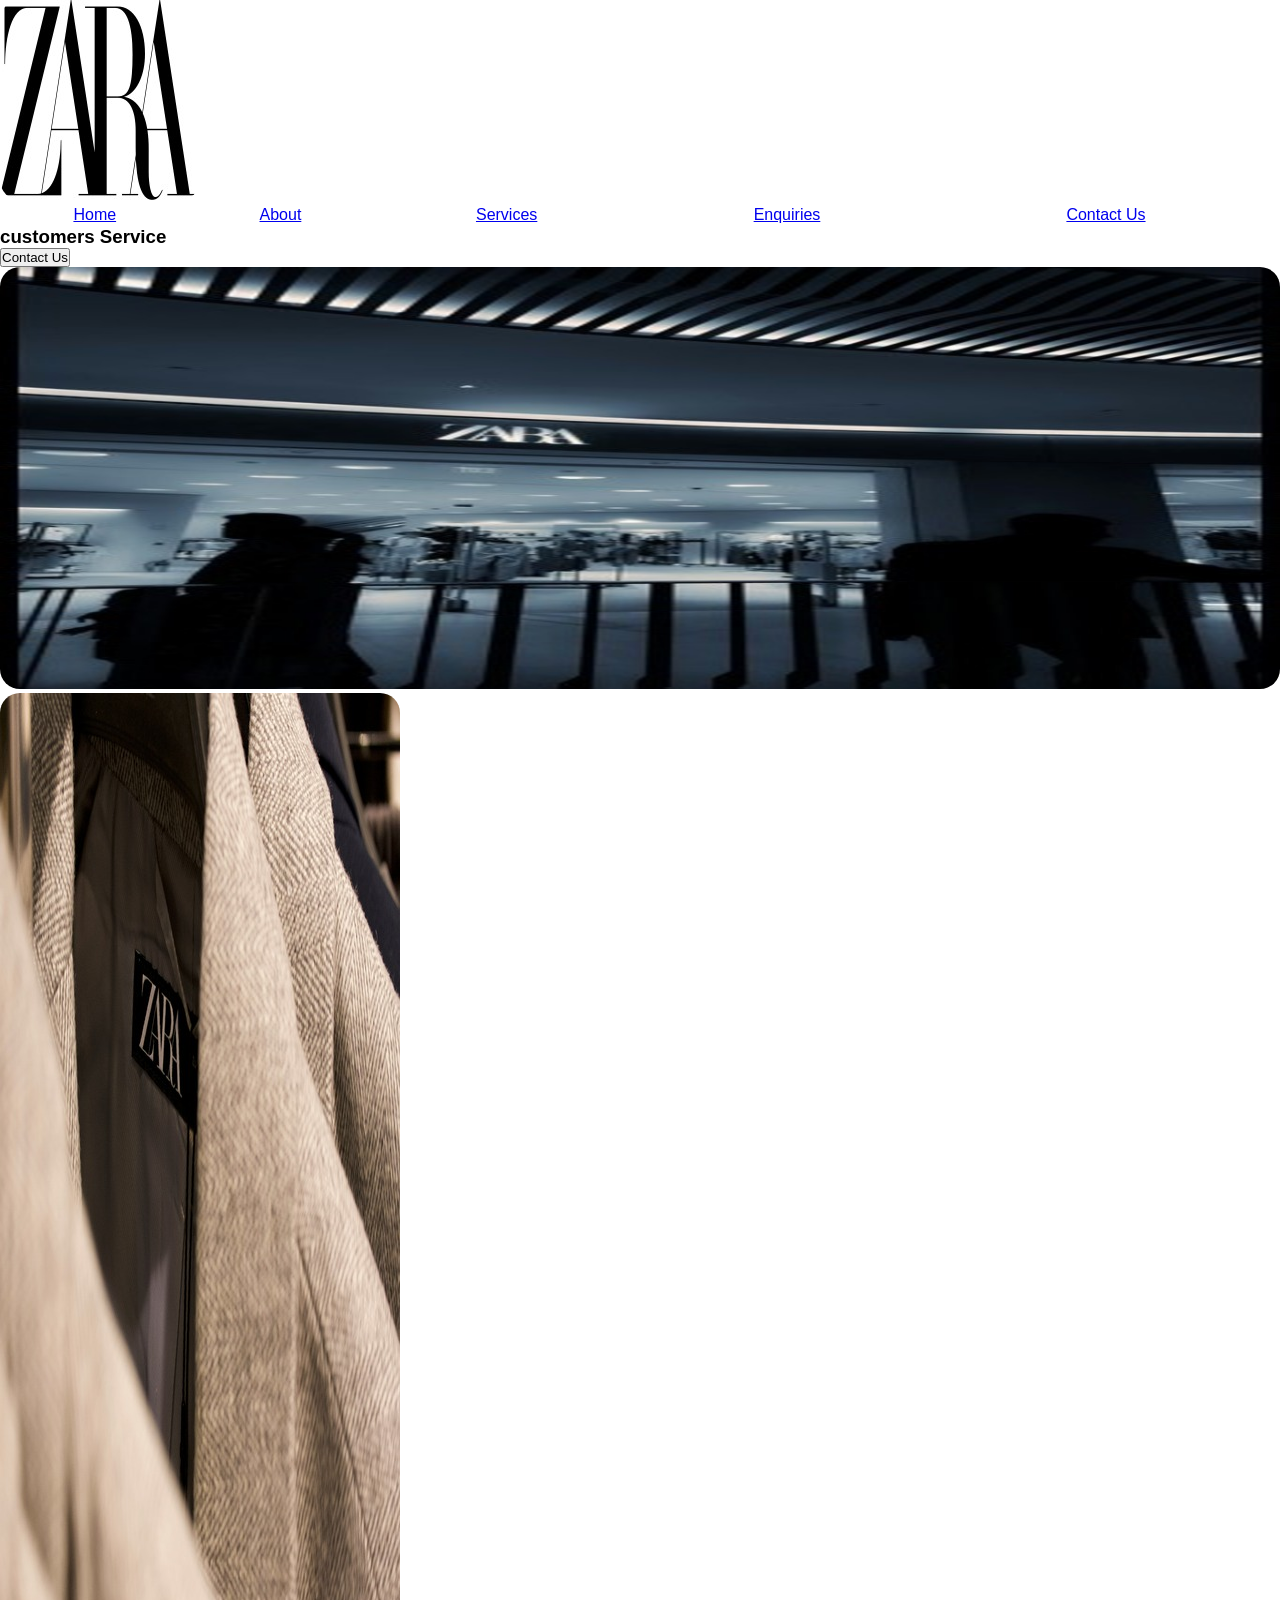
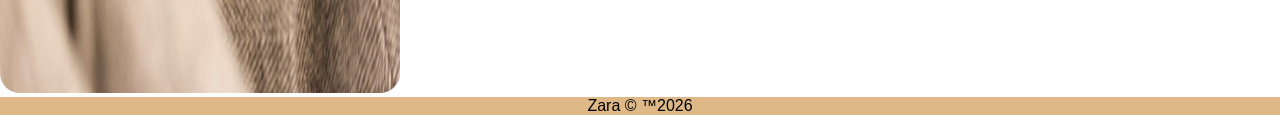
<file: index.html>
<!DOCTYPE html>
<html lang="en">
<head>
    <meta charset="UTF-8">
    <meta name="viewport" content="width=device-width, initial-scale=1.0">
   <!--Wbpage Title-->
   <style>
      h1{ 
          color: burlywood;
      }
    </style>
    <link rel="stylesheet" href="css_assets/mystyles.css">
    <title>Zara - Home page</title>
</head>
<body>
    <header><!--Logo-->
        <img src="images/Zara_Logo (2).jpg" alt="Zara Logo">
        <nav>
            <!--Navigation Menu-->
            <table width="100%">
                <td align="center"><a href="index.html">Home</a></td>
                <td align="center"><a href="about_us.html">About</a></td>
                <td align="center"><a href="services.html">Services</a></td>
                <td align="center"><a href="enquiries.html">Enquiries</a></td>
                <td align="center"><a href="contact.html">Contact Us</a></td>
            </table
        </nav>
    </header>
    <h3>customers Service</h3>
    <a href="contact.html">
     <button>Contact Us</button>
     </a>
    <main>
        <!--Image for the Home Page-->
            <img src="images/karan-suthar-LIpsG_FwSrc-unsplash.jpg" alt="">
        <img src="images/amin-zabardast-KdEupg12h1Y-unsplash.jpg" alt="">


    </main>
    <footer>
        <p>
            <!-- Center for the Page-->
            <center>Zara &copy; &trade;2026</center>
        </p>
    </footer>
    
</body>
</html>
</file>
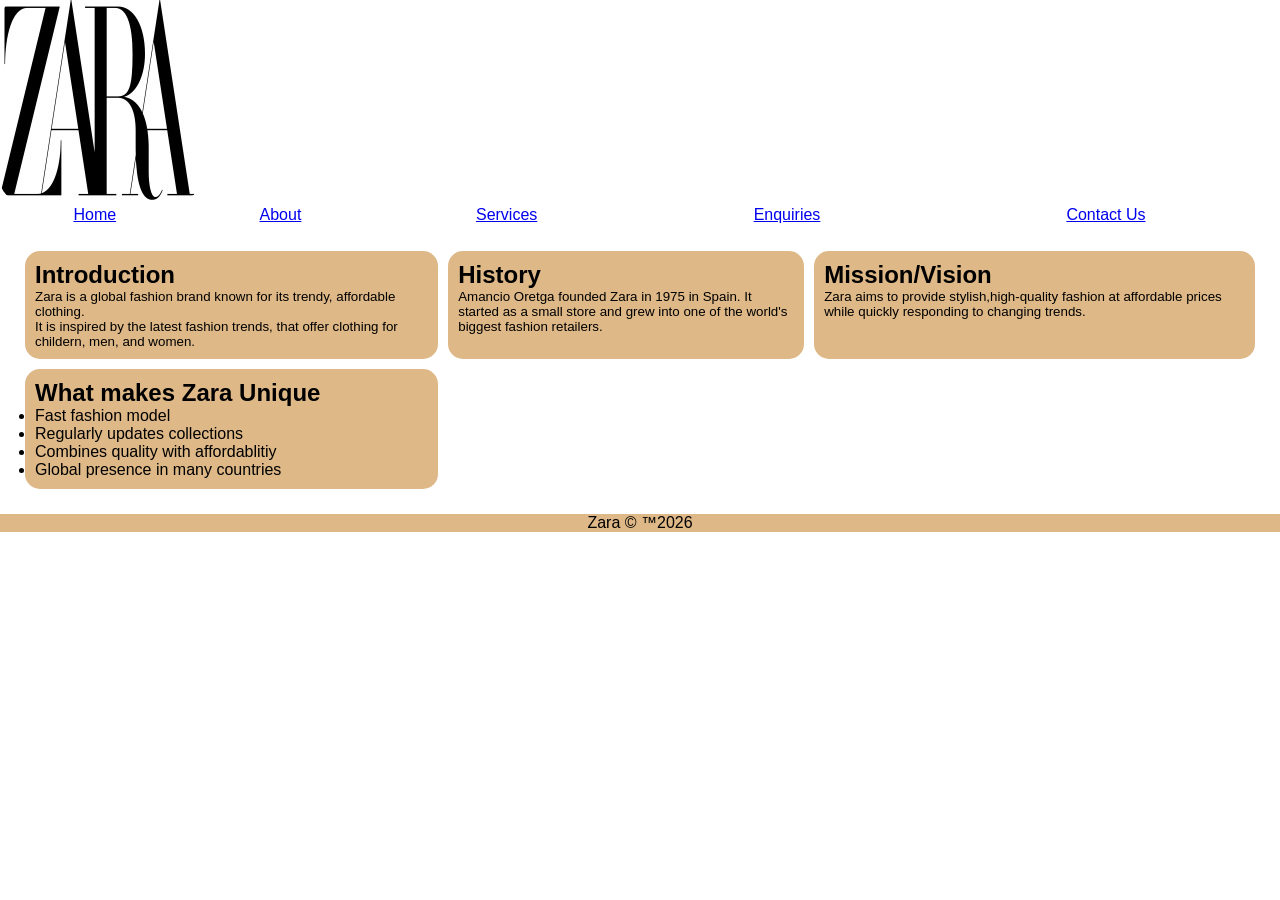
<file: about_us.html>
<!DOCTYPE html>
<html lang="en">
<head>
    <meta charset="UTF-8">
    <meta name="viewport" content="width=device-width, initial-scale=1.0">   
    </head>
    <body>
        
    </body>
    </html>
    <style>
      h1{ 
          color: burlywood;
      }
    </style>
    <link rel="stylesheet" href="css_assets/mystyles.css">
    <!--Webpage title-->
    <title>Zara - About Us</title>
</head>
<body>
    <header><!--Logo-->
        <img src="images/Zara_Logo (2).jpg" alt="Zara Logo">
        <nav>
            <!--Navigation Menu-->
            <table width="100%">
                <td align="center"><a href="index.html">Home</a></td>
                <td align="center"><a href="about_us.html">About</a></td>
                <td align="center"><a href="services.html">Services</a></td>
                <td align="center"><a href="enquiries.html">Enquiries</a></td>
                <td align="center"><a href="contact.html">Contact Us</a></td>
            </table>
        </nav>
    </header>
    <main>
        <!-- The basic overview of the Store-->
    <div class="container">
        <div>
            <h2>Introduction</h2>
            <p>Zara is a global fashion brand known for its trendy, affordable clothing.<br> It is inspired by the latest fashion trends, that offer clothing for childern, men, and women.</p>
        </div>
        <div>
            <h2>History</h2>
            <p>Amancio Oretga founded Zara in 1975 in Spain.
                It started as a small store and grew into one of the world's biggest fashion retailers.
            </p>
        </div>
        <div>
        <h2>Mission/Vision</h2>
        <p>Zara aims to provide stylish,high-quality fashion at affordable prices while quickly responding to changing trends.</p>
        </div>
        <div>
        <h2>What makes Zara Unique</h2>
    
        <ul>
            <li>Fast fashion model</li>
            <li>Regularly updates collections</li>
            <li>Combines quality with affordablitiy</li>
            <li>Global presence in many countries</li>
        </ul>
        </div>
    </div>
    </main>
    <footer>
        <p>
            <!--Center Page-->
            <center>Zara &copy; &trade;2026</center>
        </p>
    </footer>
    
</body>
</html>
</file>
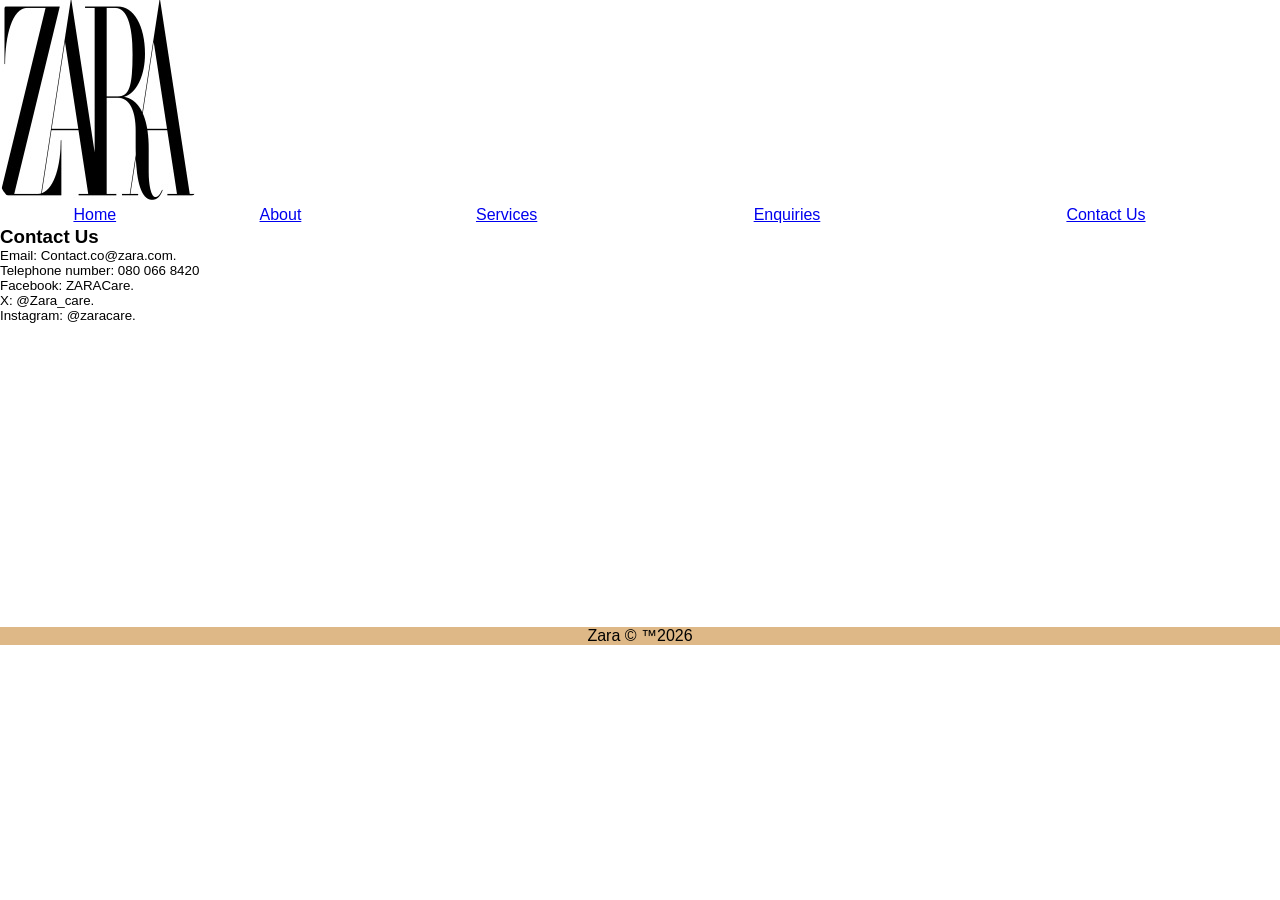
<file: contact.html>
<!DOCTYPE html>
<html lang="en">
<head>
    <meta charset="UTF-8">
    <meta name="viewport" content="width=device-width, initial-scale=1.0">
    <style>
      h1{ 
          color: burlywood;
      }
    </style>
    <link rel="stylesheet" href="css_assets/mystyles.css">
    <!--Title of Webpage-->
    <title>Zara - Contact</title>
</head>
<body>
    <header>
        <img src="images/Zara_Logo (2).jpg" alt="Zara Logo">
        <nav>
            <!--Navigation Menu-->
            <table width="100%">
                <td align="center"><a href="index.html">Home</a></td>
                <td align="center"><a href="about_us.html">About</a></td>
                <td align="center"><a href="services.html">Services</a></td>
                <td align="center"><a href="enquiries.html">Enquiries</a></td>
                <td align="center"><a href="contact.html">Contact Us</a></td>
            </table
           
        </nav>
    </header>
    
    <main>
        <!-- Contact Information-->
         <h3>Contact Us</h3>
        <p>Email: Contact.co@zara.com.</p>
        <p>Telephone number: 080 066 8420</p>
        <p>Facebook: ZARACare.</p>
        <p>X: @Zara_care.</p>
        <p>Instagram: @zaracare.</p>
        <!-- Store Location-->
      <iframe src="https://www.google.com/maps/embed?pb=!1m18!1m12!1m3!1d3585.5811081978745!2d28.106527999999997!3d-26.014536!2m3!1f0!2f0!3f0!3m2!1i1024!2i768!4f13.1!3m3!1m2!1s0x1e95720172cf4593%3A0xc8faa5148aaa733a!2sZARA!5e0!3m2!1sen!2sza!4v1776336273733!5m2!1sen!2sza" width="400" height="300" style="border:0;" allowfullscreen="" loading="lazy" referrerpolicy="no-referrer-when-downgrade"></iframe> 
    
    </main>
    
    <footer>
        <p>
            <!--Center of Webpage-->
            <center>Zara &copy; &trade;2026</center>
        </p>
    </footer>
    
</body>
</html>
</file>
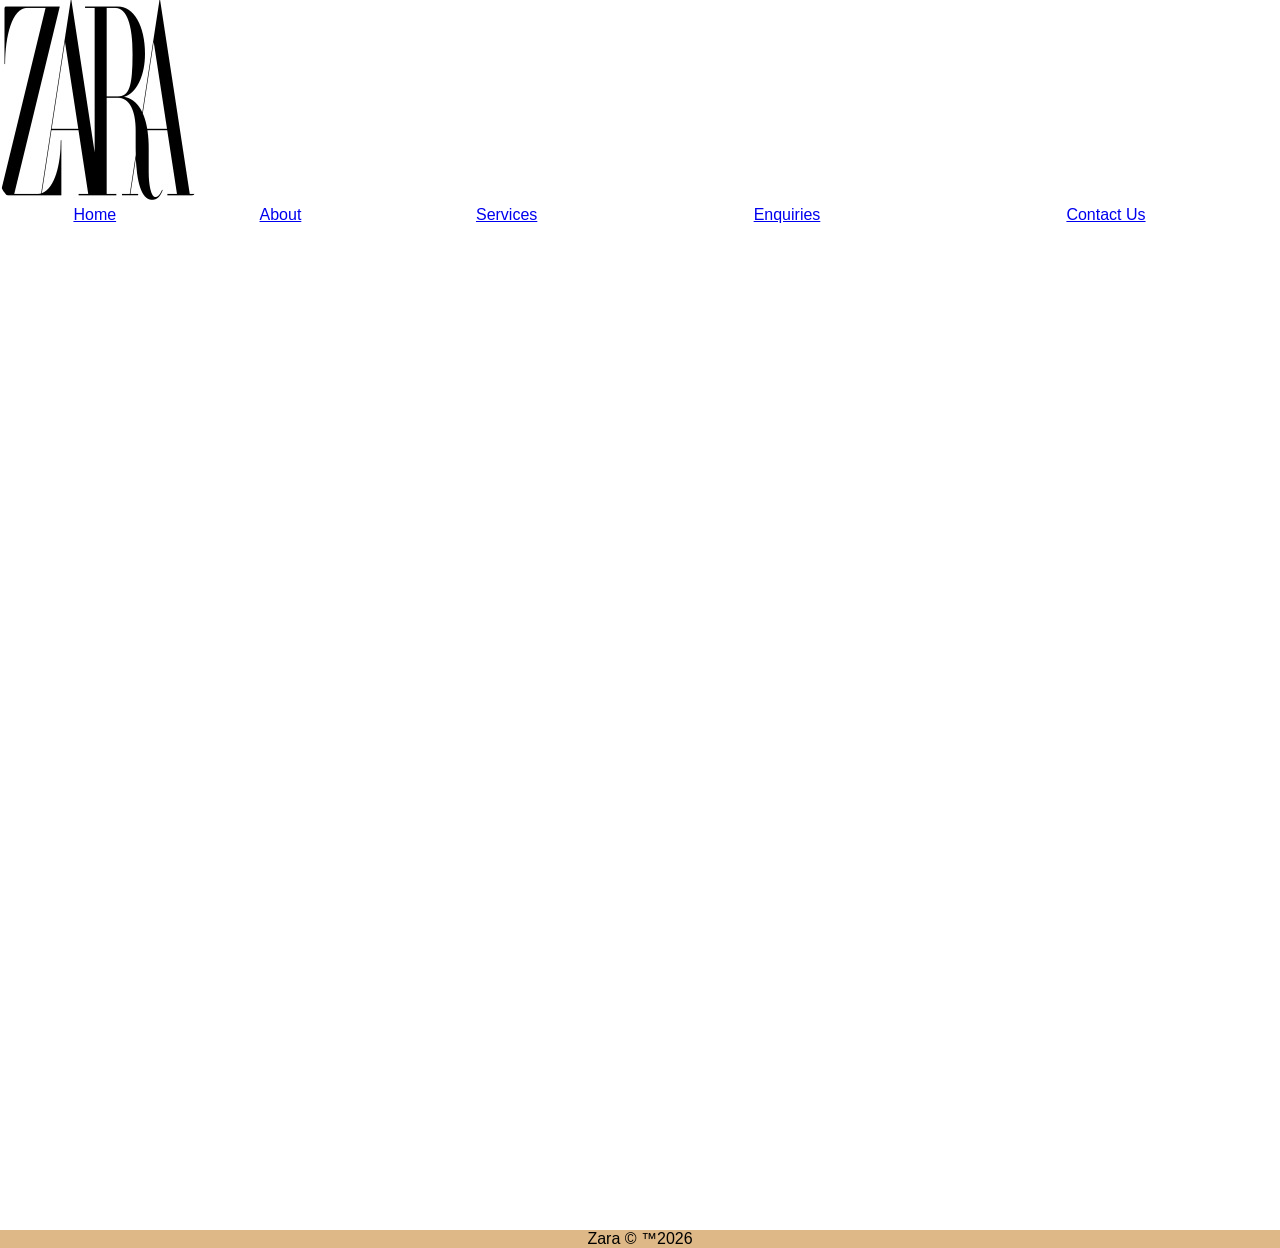
<file: enquiries.html>
<!DOCTYPE html>
<html lang="en">
<head>
    <meta charset="UTF-8">
    <meta name="viewport" content="width=device-width, initial-scale=1.0">
    <style>
      h1{ 
          color: burlywood;
      }
    </style>
    <link rel="stylesheet" href="css_assets/mystyles.css">
    <!--WEbpage Title-->
    <title>Zara - Enquiries</title>
</head>
<body>
    <header>
        <!--Logo-->
        <img src="images/Zara_Logo (2).jpg" alt="Zara Logo">
        <nav>
            <!--Navigation Menu-->
            <table width="100%">
                <td align="center"><a href="index.html">Home</a></td>
                <td align="center"><a href="about_us.html">About</a></td>
                <td align="center"><a href="services.html">Services</a></td>
                <td align="center"><a href="enquiries.html">Enquiries</a></td>
                <td align="center"><a href="contact.html">Contact Us</a></td>
            </table
        </nav>
    </header>
    <main>
        <!-- Enquiry Form-->
         <iframe src="https://docs.google.com/forms/d/e/1FAIpQLSdNs75gS8zTDWCEZiR3nSQdFAuOL7WIk7td66zyipyDNcYXMQ/viewform?embedded=true" width="500" height="1000" frameborder="0" marginheight="0" marginwidth="0">Loading…</iframe>
    </main>
    <footer>
        <p>
            <!--Center of the Webpage-->
            <center>Zara &copy; &trade;2026</center>
        </p>
    </footer>
    
</body>
</html>
</file>
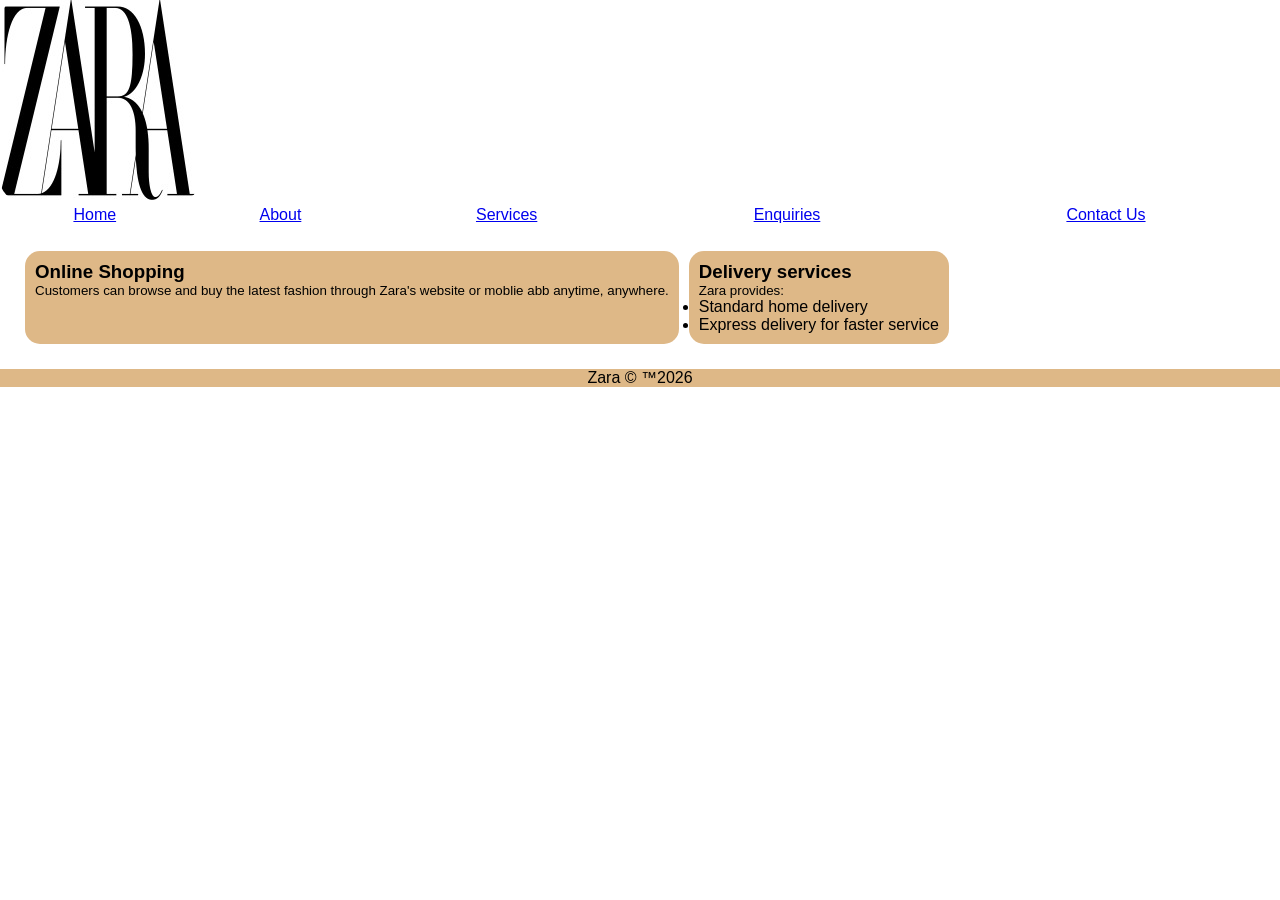
<file: services.html>
<!DOCTYPE html>
<html lang="en">
<head>
    <meta charset="UTF-8">
    <meta name="viewport" content="width=device-width, initial-scale=1.0">
    <style>
      h1{ 
          color: burlywood;
      }
    </style>
    <link rel="stylesheet" href="css_assets/mystyles.css">
    <!--Title of Page-->
    <title>Zara - Services</title>
</head>
<body>
    <header>
        <!--logo-->
        <img src="images/Zara_Logo (2).jpg" alt="Zara Logo">

        <nav>
           <!--Navigation Menu-->
            <table width="100%">
                <td align="center"><a href="index.html">Home</a></td>
                <td align="center"><a href="about_us.html">About</a></td>
                <td align="center"><a href="services.html">Services</a></td>
                <td align="center"><a href="enquiries.html">Enquiries</a></td>
                <td align="center"><a href="contact.html">Contact Us</a></td>
            </table>
        </nav>
    </header>
    <main>
        <!-- Services provided-->
    <div class="container">
        <div>
        <h3>Online Shopping</h3>
        <p>Customers can browse and buy the latest fashion through Zara's website or moblie abb anytime, anywhere.</p>
        </div>
        <div>
        <h3>Delivery services</h3>
        <p>Zara provides:
            <ul>
                <li>Standard home delivery</li>
                <li>Express delivery for faster service</li>
            </ul>
        </p>
        </div>
    </div>
    </main>
    <footer>
        <!-- Center of Page-->
        <p>
            <center>Zara &copy; &trade;2026</center>
        </p>
    </footer>
    
</body>
</html>
</file>
<file: css_assets/mystyles.css>
/*CSS Reset*/
*{
    margin: 0;
    padding: 0;
    box-sizing: border-box;
}

body{
    font-family: 'Segoe UI', Tahoma, Geneva, Verdana, sans-serif;
}

p{
    font-size: 10pt;

}

h1{
    color:rgb(216, 227, 231);
}

header{
    background-color: rgb(255, 255, 255);
}

footer{
    background-color: burlywood;
    text-align: center;
}
.navigation{
    display: flex;
    list-style: none;
    gap: 20px;
    background-color: wheat;
}
.navigation a{
    text-decoration: none;
    display: block;
    padding: 10px;

}

.navigation :hover{
    background-color: rgb(217, 174, 99);
}

img{
    max-width: 100%;
    height: auto;
    border-radius: 20px;
}

/*container for the webpage layout*/
.container{
    display: inline-grid;
    grid-template-columns: auto auto auto;
    /*background-color: rgb(205, 92, 199);*/
    padding: 20px;
}

.container div{
    background-color: burlywood;
    padding: 10px;
    margin: 5px;
    border-radius: 15px;
}

@media screen and (min-width: 480px) and (max-width: 768px) {
  body {
    background-color: rgb(151, 115, 86);
  }

.navigation{
    display: block;
    list-style: none;
    gap: 20px;
    background-color: burlywood;
    text-align: center;
    
}
.navigation a{
    text-decoration: none;
    display: block;
    padding: 10px;

}

.navigation :hover{
    background-color: rgba(222, 138, 27, 0.438);
}

h1{
    font-size: 14pt;
}
p{
    font-size: 8pt;
}

.container{
    display: inline-block;
    grid-template-rows: auto auto auto;
    /*background-color: rgb(205, 92, 199);*/
    padding: 20px;
}
}
</file>
